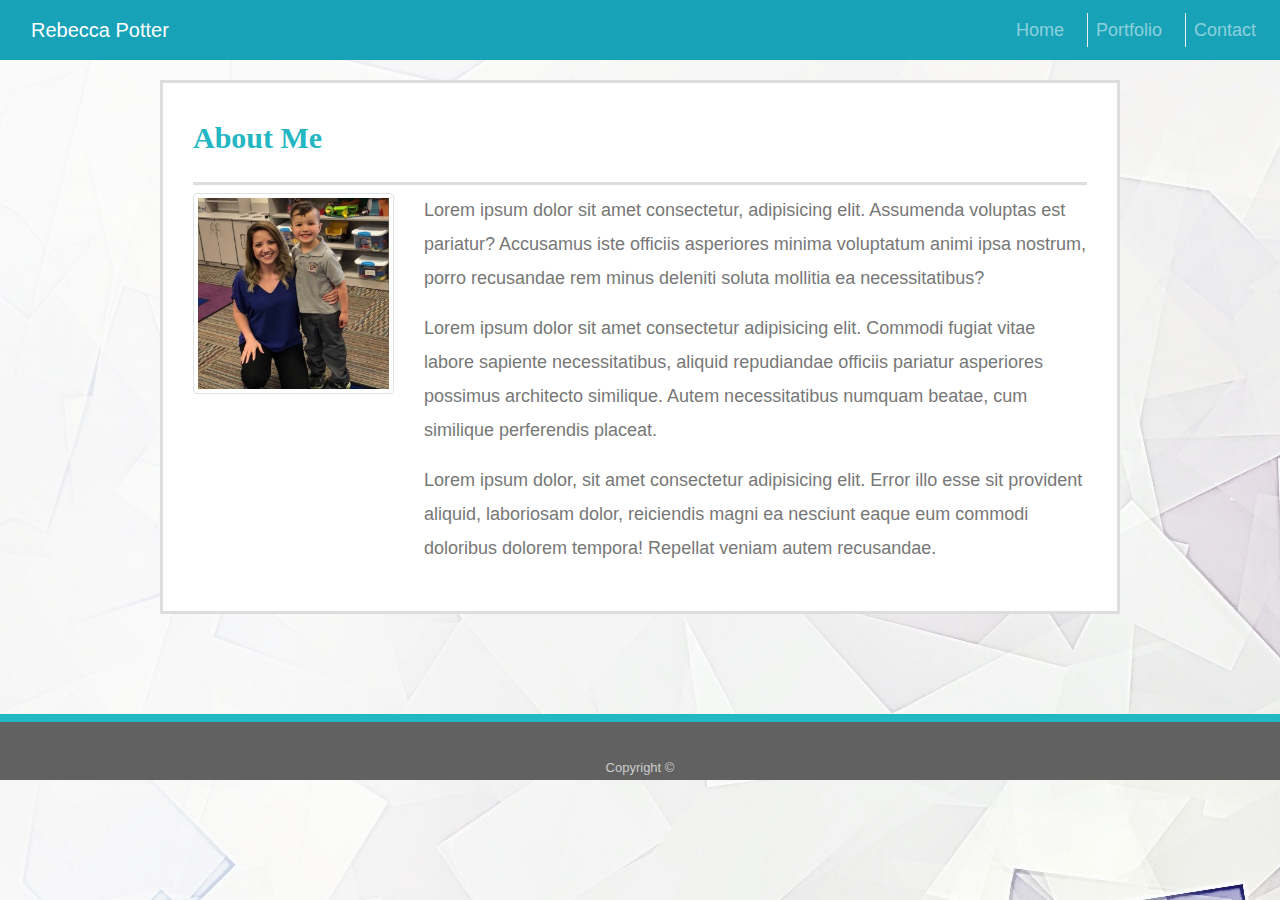
<file: index.html>
<!DOCTYPE html>
<html lang="en-us">
	<head>
		<meta charset="UTF-8" />
		<title>Bootstrap Home</title>
		<link 
			rel="stylesheet"
			href="https://stackpath.bootstrapcdn.com/bootstrap/4.3.1/css/bootstrap.min.css"
			integrity="sha384-ggOyR0iXCbMQv3Xipma34MD+dH/1fQ784/j6cY/iJTQUOhcWr7x9JvoRxT2MZw1T"
			crossorigin="anonymous"
		/>
		<link rel="stylesheet" type="text/css" href="assets/css/style.css" />
	</head>

	<body>
		<!-- //NAV BAR START// -->
		<nav class="navbar navbar-expand-lg navbar-dark bg-info">
			<a class="navbar-brand" href="#">Rebecca Potter</a>
			<button
				class="navbar-toggler"
				type="button"
				data-toggle="collapse"
				data-target="#navbarNavAltMarkup"
				aria-controls="navbarNavAltMarkup"
				aria-expanded="false"
				aria-label="Toggle navigation"
			>
				<span class="navbar-toggler-icon"></span>
			</button>
			<div class="collapse navbar-collapse" id="navbarNavAltMarkup">
				<div class="navbar-nav ml-auto">
					<a class="nav-item nav-link" href="index.html">Home</a>
					<a class="nav-item nav-link" href="portfolio.html"
						>Portfolio</a
					>
					<a class="nav-item nav-link" href="contact.html">Contact</a>
				</div>
			</div>
		</nav>
		<!-- //NAV BAR END BODY START // -->
		
		<div class="container">
			<div class="row">
				<div class="col">
					<h1>About Me</h1>
				</div>
			</div>
			<div class="row">
				<div class="col-md-3">
					<img src="assets/images/photo_1.jpeg" class="img-thumbnail">
				</div>
				<div class="col-md">
					<p>Lorem ipsum dolor sit amet consectetur, adipisicing elit. Assumenda voluptas est pariatur? Accusamus iste officiis asperiores minima voluptatum animi ipsa nostrum, porro recusandae rem minus deleniti soluta mollitia ea necessitatibus?</p>
					<p>Lorem ipsum dolor sit amet consectetur adipisicing elit. Commodi fugiat vitae labore sapiente necessitatibus, aliquid repudiandae officiis pariatur asperiores possimus architecto similique. Autem necessitatibus numquam beatae, cum similique perferendis placeat.</p>
					<p>Lorem ipsum dolor, sit amet consectetur adipisicing elit. Error illo esse sit provident aliquid, laboriosam dolor, reiciendis magni ea nesciunt eaque eum commodi doloribus dolorem tempora! Repellat veniam autem recusandae.</p>
				</div>
			</div>
		</div>
		

		<footer>
			<div class="footer">
				Copyright &copy;
			</div>
		</footer>

	</body>
</html>
</file>
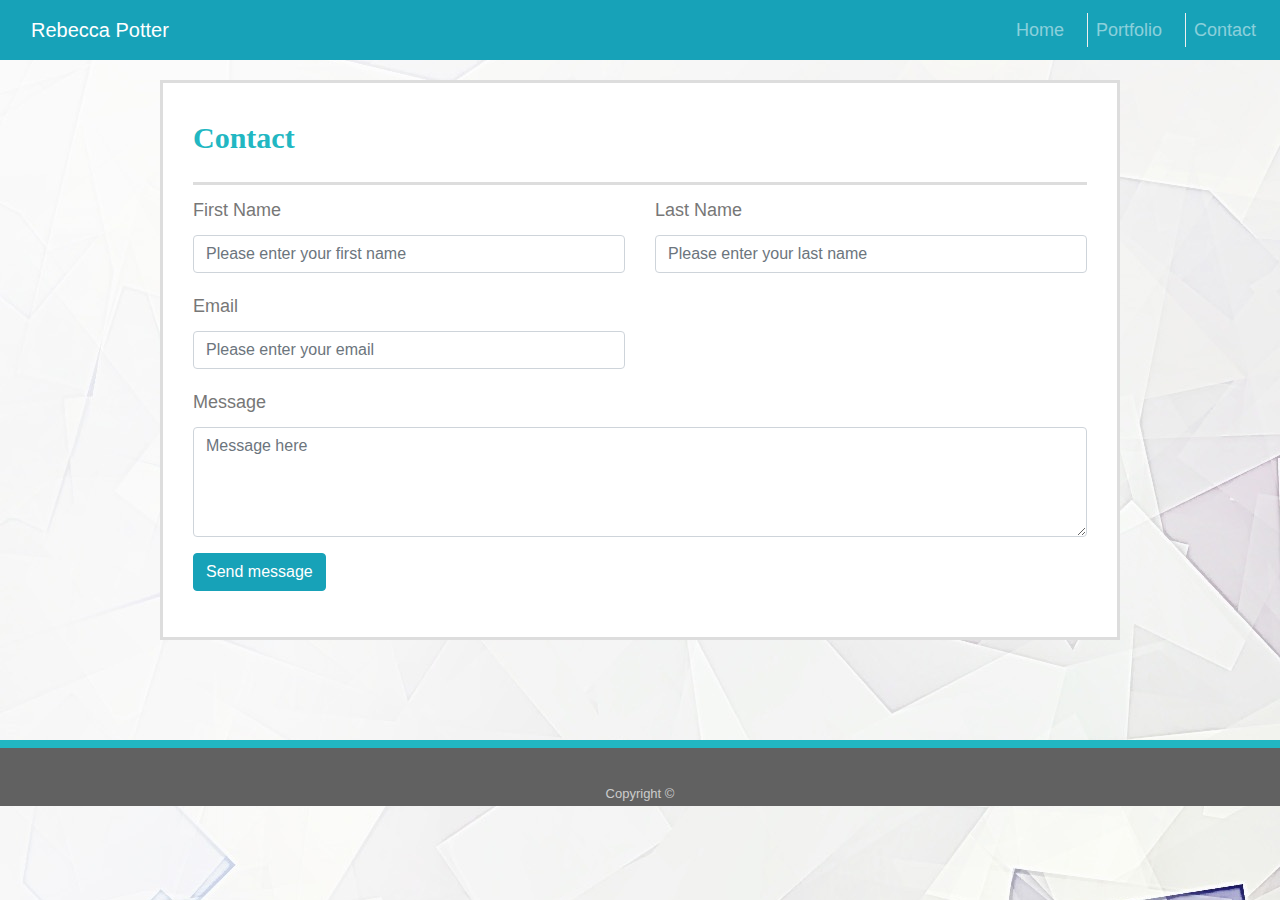
<file: contact.html>
<!DOCTYPE html>
<html lang="en-us">
	<head>
		<meta charset="UTF-8" />
		<title>Bootstrap Contact</title>
		<link 
			rel="stylesheet"
			href="https://stackpath.bootstrapcdn.com/bootstrap/4.3.1/css/bootstrap.min.css" integrity="sha384-ggOyR0iXCbMQv3Xipma34MD+dH/1fQ784/j6cY/iJTQUOhcWr7x9JvoRxT2MZw1T" crossorigin="anonymous"
		/>
		<link rel="stylesheet" type="text/css" href="assets/css/style.css" />
	</head>

	<body>
			<nav class="navbar navbar-expand-lg navbar-dark bg-info">
					<a class="navbar-brand" href="#">Rebecca Potter</a>
					<button
						class="navbar-toggler"
						type="button"
						data-toggle="collapse"
						data-target="#navbarNavAltMarkup"
						aria-controls="navbarNavAltMarkup"
						aria-expanded="false"
						aria-label="Toggle navigation"
					>
						<span class="navbar-toggler-icon"></span>
					</button>
					<div class="collapse navbar-collapse" id="navbarNavAltMarkup">
						<div class="navbar-nav ml-auto">
							<a class="nav-item nav-link" href="index.html">Home</a>
							<a class="nav-item nav-link" href="portfolio.html"
								>Portfolio</a
							>
							<a class="nav-item nav-link" href="contact.html">Contact</a>
						</div>
					</div>
				</nav>

		<div class="container">
			<section class="main-section">
				<h1>Contact</h1>
				<form id="contact-form" method="post" action="contact.php" role="form">

						<div class="messages"></div>
					
						<div class="controls">
					
							<div class="row">
								<div class="col-md-6">
									<div class="form-group">
										<label for="form_name">First Name</label>
										<input id="form_name" type="text" name="name" class="form-control" placeholder="Please enter your first name" required="required" data-error="Firstname is required.">
										<div class="help-block with-errors"></div>
									</div>
								</div>
								<div class="col-md-6">
									<div class="form-group">
										<label for="form_lastname">Last Name</label>
										<input id="form_lastname" type="text" name="surname" class="form-control" placeholder="Please enter your last name" required="required" data-error="Lastname is required.">
										<div class="help-block with-errors"></div>
									</div>
								</div>
							</div>
							<div class="row">
								<div class="col-md-6">
									<div class="form-group">
										<label for="form_email">Email</label>
										<input id="form_email" type="email" name="email" class="form-control" placeholder="Please enter your email" required="required" data-error="Valid email is required.">
										<div class="help-block with-errors"></div>
									</div>
								</div>
							</div>
							<div class="row">
								<div class="col-md-12">
									<div class="form-group">
										<label for="form_message">Message</label>
										<textarea id="form_message" name="message" class="form-control" placeholder="Message here" rows="4" required="required" data-error="Please, leave us a message."></textarea>
										<div class="help-block with-errors"></div>
									</div>
								</div>
								<div class="col-md-12">
									<input type="submit" class="btn btn-info btn-send" value="Send message">
								</div>
							</div>
							<div class="row">
								<div class="col-md-12">
									<p class="text-muted">
										
								</div>
							</div>
						</div>
					
					</form>
			</section>
		</div>

		<footer>
				<div class="footer">
					Copyright &copy;
				</div>
			</footer>
	</body>
</html>
</file>
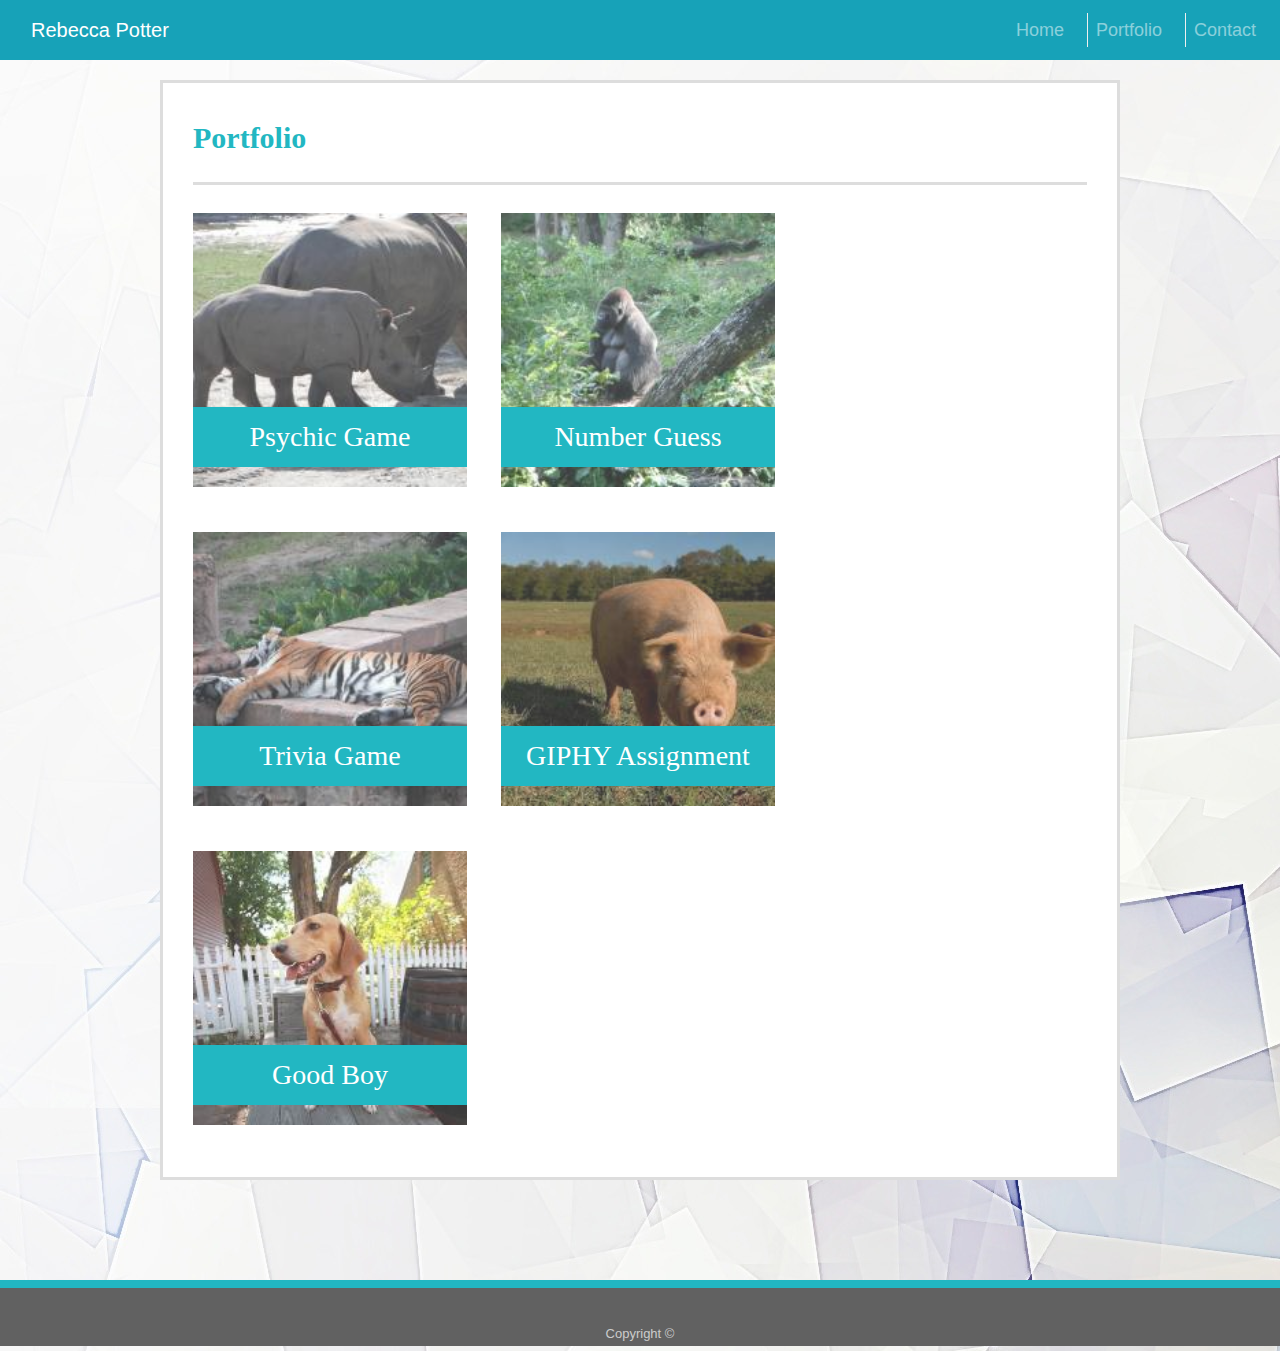
<file: portfolio.html>
<!DOCTYPE html>
<html lang="en-us">
	<head>
		<meta charset="UTF-8" />
		<title>Bootstrap Portfolio</title>
		<link
			rel="stylesheet"
			href="https://stackpath.bootstrapcdn.com/bootstrap/4.3.1/css/bootstrap.min.css"
			integrity="sha384-ggOyR0iXCbMQv3Xipma34MD+dH/1fQ784/j6cY/iJTQUOhcWr7x9JvoRxT2MZw1T"
			crossorigin="anonymous"
		/>
		<link rel="stylesheet" type="text/css" href="assets/css/style.css" />
	</head>

	<body>
			<nav class="navbar navbar-expand-lg navbar-dark bg-info">
					<a class="navbar-brand" href="#">Rebecca Potter</a>
					<button
						class="navbar-toggler"
						type="button"
						data-toggle="collapse"
						data-target="#navbarNavAltMarkup"
						aria-controls="navbarNavAltMarkup"
						aria-expanded="false"
						aria-label="Toggle navigation"
					>
						<span class="navbar-toggler-icon"></span>
					</button>
					<div class="collapse navbar-collapse" id="navbarNavAltMarkup">
						<div class="navbar-nav ml-auto">
							<a class="nav-item nav-link" href="index.html">Home</a>
							<a class="nav-item nav-link" href="portfolio.html"
								>Portfolio</a
							>
							<a class="nav-item nav-link" href="contact.html">Contact</a>
						</div>
					</div>
				</nav>
		<div id="main-container" class="container">
			<section class="main-section">
				<h1>Portfolio</h1>

				<div class="row">
					<div class="col-md-4">
				<div class="work">
					<a href="https://beccapotter12.github.io/Psychic-Game/">
						<img
						src="assets/images/animal_1.jpg"
						alt="Word Guess"
					/></a>

					<h3>Psychic Game</h3>
					</div>
				</div>
				<div class="col-md-4">
				<div class="work">
					<a href="https://beccapotter12.github.io/Unit-4-Game/">
					<img
						src="assets/images/animal_2.jpg"
						alt="RPG Game"
					/></a>

					<h3>Number Guess</h3>
				</div>
				</div>
			</div>
			<div class="row">
				<div class="col-md-4">
				<div class="work">
					<a href="https://beccapotter12.github.io/TriviaGame/"> <img
						src="assets/images/animal_3.jpg"
						alt="Trivia Game"></a>
				
					<h3>Trivia Game</h3>
					</div>
				</div>
				<div class="col-md-4">
				<div class="work">
					<a href="https://beccapotter12.github.io/GIPHY_Assignment/">
					<img
						src="assets/images/animal_4.jpg"
						alt="Rutgers Info Widget"
					/></a>

					<h3>GIPHY Assignment</h3>
					</div>
				</div>
			</div>
			<div class="row">
				<div class="col-md-4">
				<div class="work">
					<a href="http://www.koalastothemax.com/">
					<img
						src="assets/images/animal_5.jpg"
						alt="Rock Paper Scissors"
					/></a>

					<h3>Good Boy</h3>
				</div>
				</div>
			</div>
			</section>
		</div>
		<footer>
				<div class="footer">
					Copyright &copy;
				</div>
			</footer>
	</body>
</html>
</file>
<file: assets/css/style.css>
body {
	font-family: Arial, "Helvetica Neue", Helvetica, sans-serif;
	font-size: 18px;
	line-height: 34px;
	color: #777777;
	background-image: url("../images/background-3.jpg");
}

* {
	box-sizing: border-box;
}

/* home */

.container {
	padding: 30px;
	background-color: #ffffff;
	width: 100%;
	max-width: 960px;
	margin: 0 auto;
	clear: both;
    margin-top: 20px;
	margin-bottom: 100px;
	border: solid;
	border-color: #dddddd;
	border-width: 3px;
}

h1 {
	font-family: Georgia, Times, "Times New Roman", serif;
	font-weight: 700;
	color: #22b7c2;
	padding-bottom: 20px;
	font-size: 30px;
	line-height: 49px;
	border-bottom: 3px solid #dddddd;
}

/* header */

/* #masthead {
	position: fixed;
	z-index: 99;
	width: 100%;
	margin: 0 0 30px;
	overflow: auto;
	color: #ffffff;
	background: #ffffff;
	border-bottom: 2px solid #cccccc;
}

#logo {
	float: left;
	width: 250px;
	height: 90px;
	font-family: Georgia, Times, "Times New Roman", serif;
	font-size: 30px;
	font-weight: 700;
	line-height: 90px;
	color: #ffffff;
	text-align: center;
	text-decoration: none;
	background: #4aaaa5;
} */
/* /HEADER/ */
nav a {
	margin-left: 15px;
	line-height: 18px;
	text-decoration: none;
	border-left: 1px solid #efefef;
}

nav a:first-child {
	border-left: 0 none;
}

/* footer */

.footer { 
    background: #616161;
    border-top: solid;
    border-color: #22b7c2;
    border-top-width: 8px;
    margin-top: 23px;
    padding: 29px;
    height: 0px;
    color: #cccccc;
    font-size: 13px;
    text-align: center;
}
/* portfolio page */

h3 {
	font-family: Georgia, Times, "Times New Roman", serif;
}

.work {
	position: relative;
	float: left;
	width: 274px;
	margin: 20px 0 25px;
	overflow: auto;
}

.work:nth-child(even) {
	margin-right: 40px;
}

.work img {
	width: 100%;
	border: 0 none;
	opacity: 0.8;
}

.work h3 {
	position: absolute;
	bottom: 20px;
	width: 100%;
	padding: 15px;
	margin-bottom: 0;
	font-weight: 300;
	line-height: 30px;
	color: #ffffff;
	text-align: center;
	background: #22b7c2;
	border-bottom: 0;
}

.auth-image {
	float: left;
	width: 200px;
	height: auto;
	margin-top: 10px;
	margin-right: 25px;
}
#main-container {
	height: 1100px;

/* contact page */

#contact-form ul {
	margin-bottom: 20px;
}

#contact-form li {
	margin-bottom: 10px;
}

label,
input[type="text"],
input[type="email"],
textarea {
	display: block;
	width: 100%;
}

input[type="text"],
input[type="email"],
textarea {
	height: 35px;
	padding: 0 10px;
	font-size: 14px;
	border: 1px solid #dddddd;
}

textarea {
	height: 200px;
}

input[type="submit"] {
	padding: 10px 30px;
	font-size: 18px;
	color: #ffffff;
	cursor: pointer;
	background: #22b7c2;
	border: 0 none;
}
</file>
